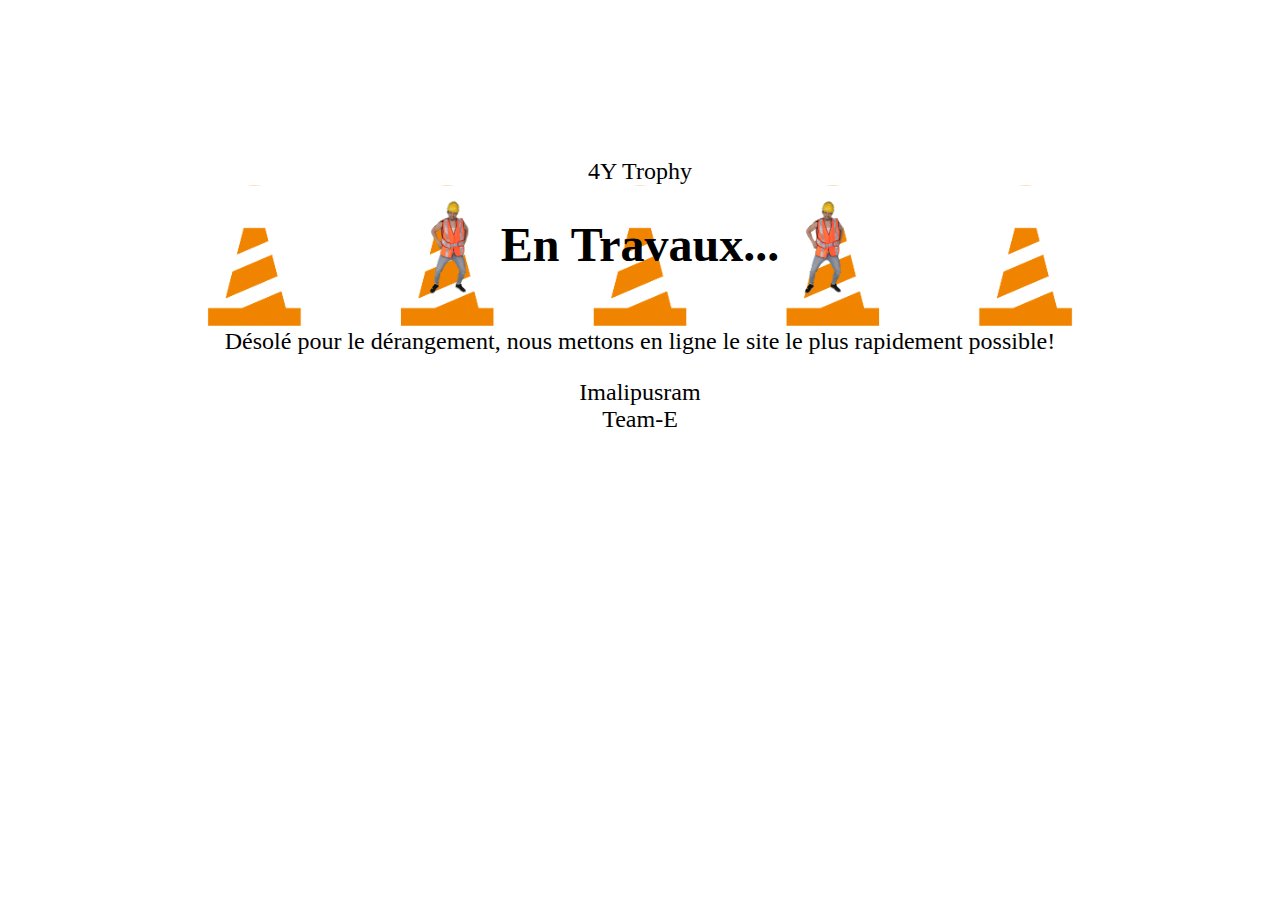
<file: index.html>
<!doctype html>
<html>
    <head>
        <meta charset="UTF-8"
        <title>4Y Trophy</title>
        <title>Site Maintenance</title>
        <link rel="stylesheet" href="style.css" />
    </head>

<body>
    <div id="naveuh">
        <div id="titre">
            <img src="images/worker1.gif" alt="ouvrier danseur"/>
            <h1>En Travaux...</h1>
            <img src="images/worker1.gif" alt="ouvrier danseur"/>
        </div>
        <div id="back-image">
            <p>Désolé pour le dérangement, nous mettons en ligne le site le plus rapidement possible!</p>
            <p>Imalipusram <br/>
            Team-E</p>
        </div>
    </div>
</body>
</html>
</file>
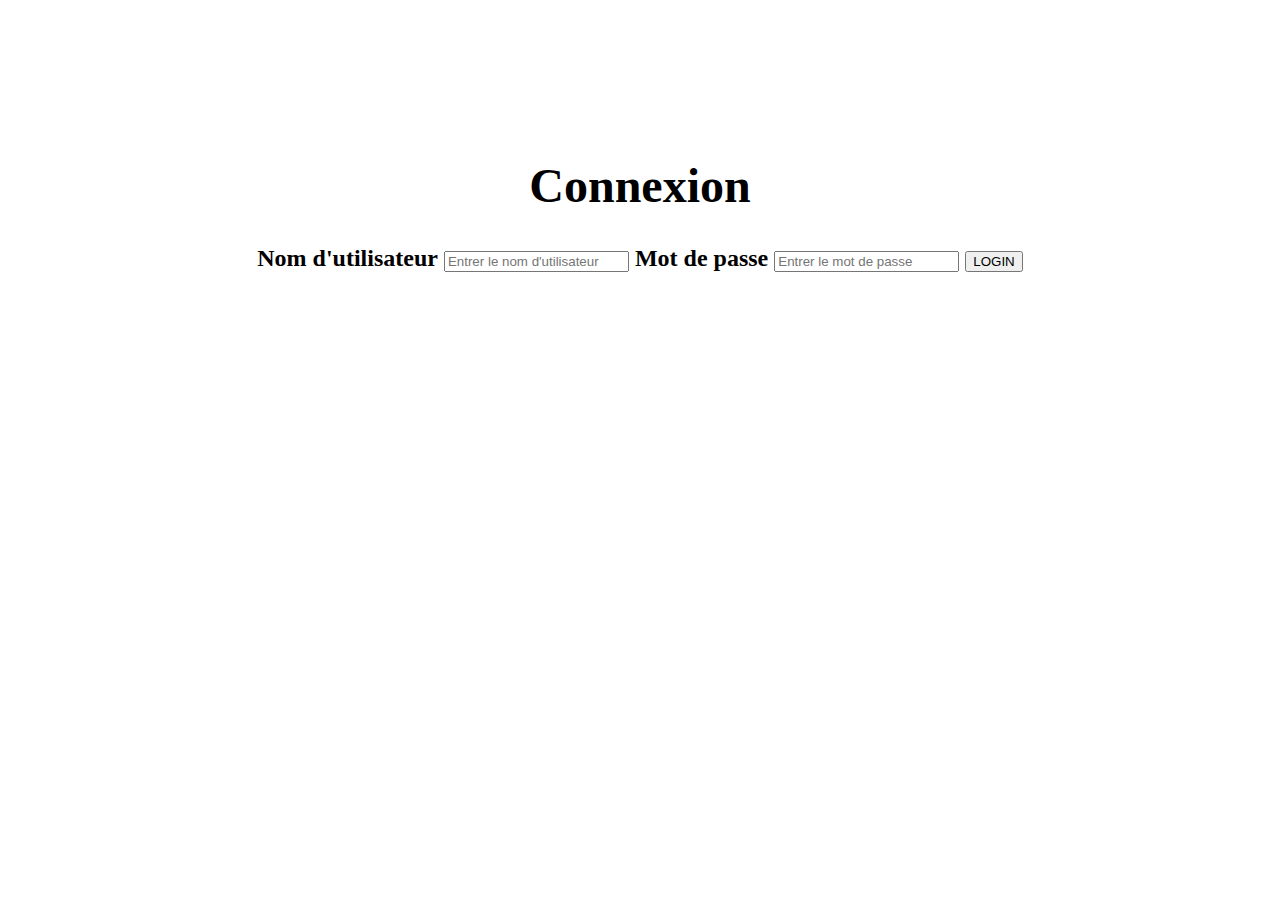
<file: admin/index.html>
<html>
<head>
    <meta charset="utf-8">
    <!-- importer le fichier de style -->
    <link rel="stylesheet" href="style.css" media="screen" type="text/css" />
</head>
<body>
<div id="container">
    <!-- zone de connexion -->

    <form action="traitement.php" method="POST">
        <h1>Connexion</h1>

        <label><b>Nom d'utilisateur</b></label>
        <input type="text" placeholder="Entrer le nom d'utilisateur" name="username" required>

        <label><b>Mot de passe</b></label>
        <input type="password" placeholder="Entrer le mot de passe" name="password" required>

        <input type="submit" id='submit' value='LOGIN' >
    </form>
</div>
</body>
</html>
</file>
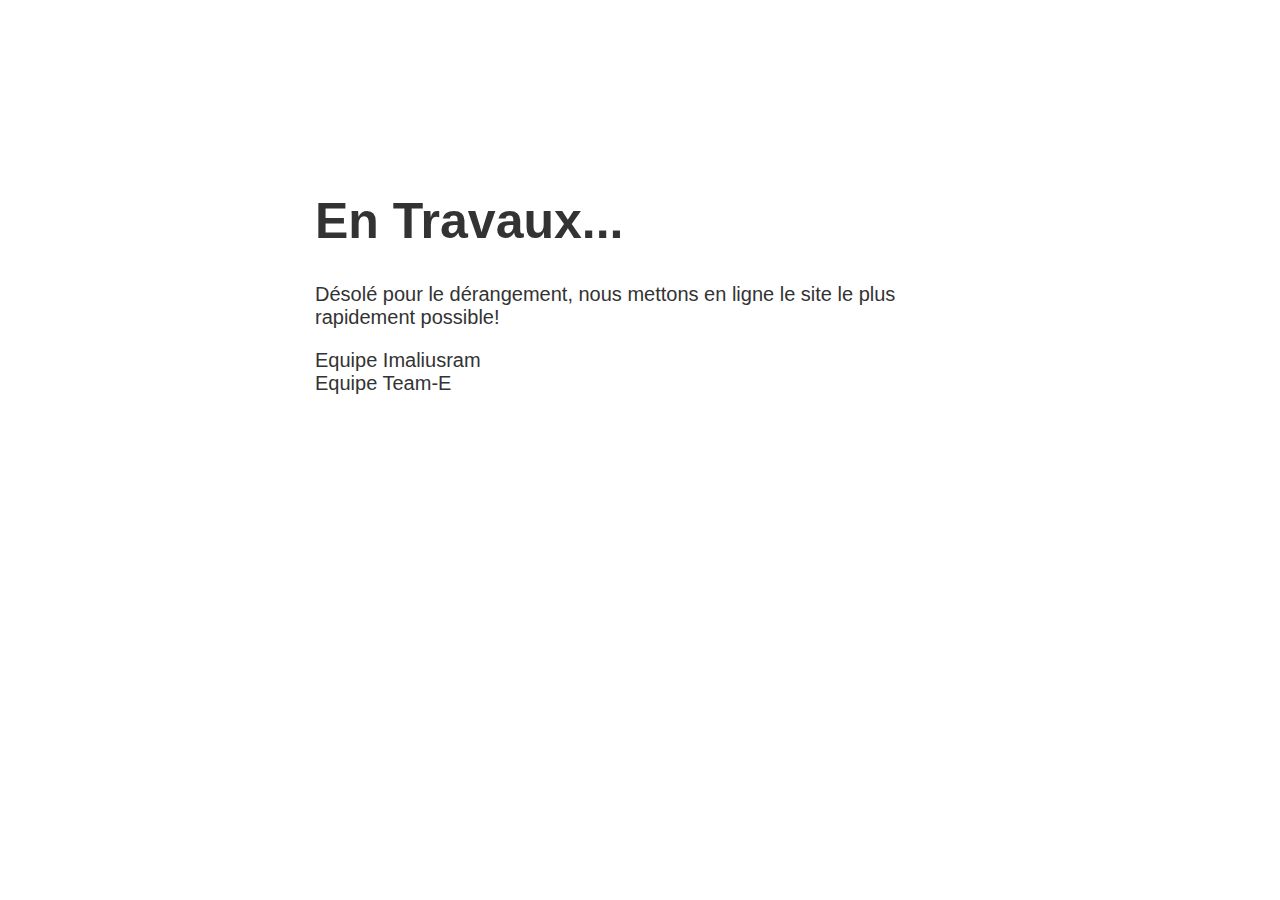
<file: PageMaintenance.html>
<!doctype html>
<title>4Y Trophy</title>
<style>
  body { text-align: center; padding: 150px; }
  h1 { font-size: 50px; }
  body { font: 20px Helvetica, sans-serif; color: #333; }
  article { display: block; text-align: left; width: 650px; margin: 0 auto; }
  a { color: #dc8100; text-decoration: none; }
  a:hover { color: #333; text-decoration: none; }
</style>

<article>
    <h1>En Travaux...</h1>
    <div>
        <p>Désolé pour le dérangement, nous mettons en ligne le site le plus rapidement possible!</p>
        <p>Equipe Imaliusram <br/>
        Equipe Team-E</p>
    </div>
</article>
</file>
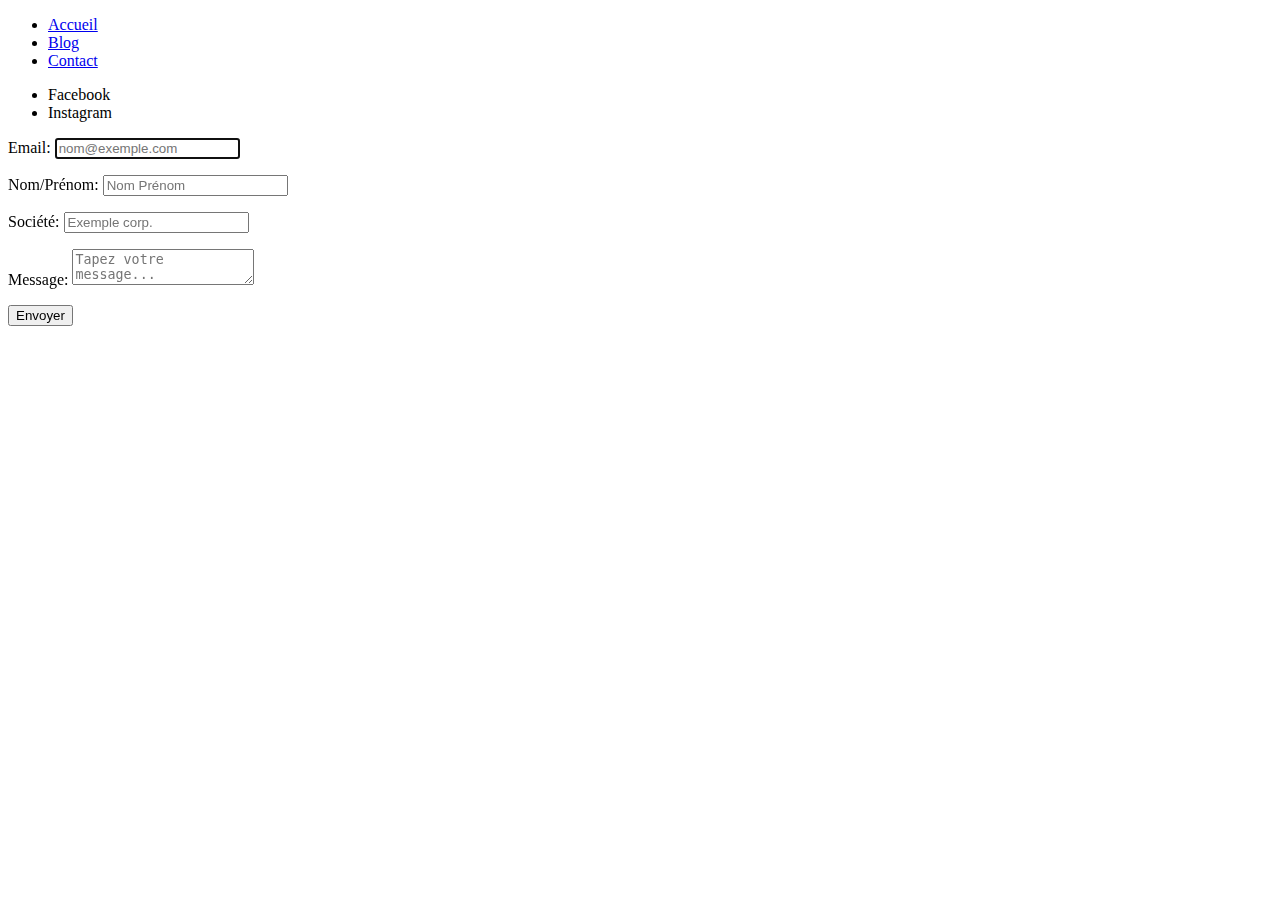
<file: travaille/contact.html>
<!DOCTYPE html>
<html>
<head>
    <meta charset="UTF-8" />
    <title>4Y Trophy, Blog</title>
    <link src="style.css" type="stylesheet" />
</head>
<body>
<header>
    <nav>
        <ul>
            <li><a href="index.php">Accueil</a></li>
            <li><a href="blog.php">Blog</a></li>
            <li><a href="contact.html">Contact</a></li>
        </ul>
        <ul>
            <li>Facebook</li>
            <li>Instagram</li>
        </ul>
    </nav>
    <form action="traitement.php" method="post">
        <p>
            <label for="email">Email:</label>
            <input type="email" name="email" id="email" placeholder="nom@exemple.com" autofocus required />
        </p>
        <p>
            <label for="nom">Nom/Prénom:</label>
            <input type="text" name="nom" id="nom" placeholder="Nom Prénom" autofocus required />
        </p>
        <p>
            <label for="societe">Société:</label>
            <input type="text" name="societe" id="societe" placeholder="Exemple corp." autofocus />
        </p>
        <p>
            <label for="message">Message:</label>
            <textarea name="message" id="message" placeholder="Tapez votre message..."></textarea>
        </p>
        <p><input type="submit" name="submit" value="Envoyer" /></p>
    </form>
</header>
</body>
</html>
</file>
<file: style.css>
body {
    font-family: 'Burbank Big Condensed';
    font-size: 150%;
    padding: 150px; 
}
body {
    text-align: center;
}
article {
    text-align: center;
    width: 650px;
}
img {
    width: 10%;
}
#titre {
    display: flex;
    justify-content: center;
    text-align: center;
}
#titre h1 {
    padding-top: auto;
}

#naveuh {
    text-align: center;
    border: 2px solide black;
    background-image: url('images/Cone.png');
    background-repeat: repeat-x;
    background-origin: border-box;
    background-size: 20%;
}
</file>
<file: admin/style.css>
body {
    font-family: 'Burbank Big Condensed';
    font-size: 150%;
    padding: 150px; 
}
body {
    text-align: center;
}
article {
    text-align: center;
    width: 650px;
}
img {
    width: 50%;
}
#titre {
    display: flex;
    justify-content: center;
    text-align: center;
}
#titre h1 {
    padding-top: auto;
}

#naveuh {
    text-align: center;
    border: 2px solide black;
    background-image: url('images/Cone.png');
    background-repeat: repeat-x;
    background-origin: border-box;
    background-size: 20%;
}
#article_id {
    display: none;
}
</file>
